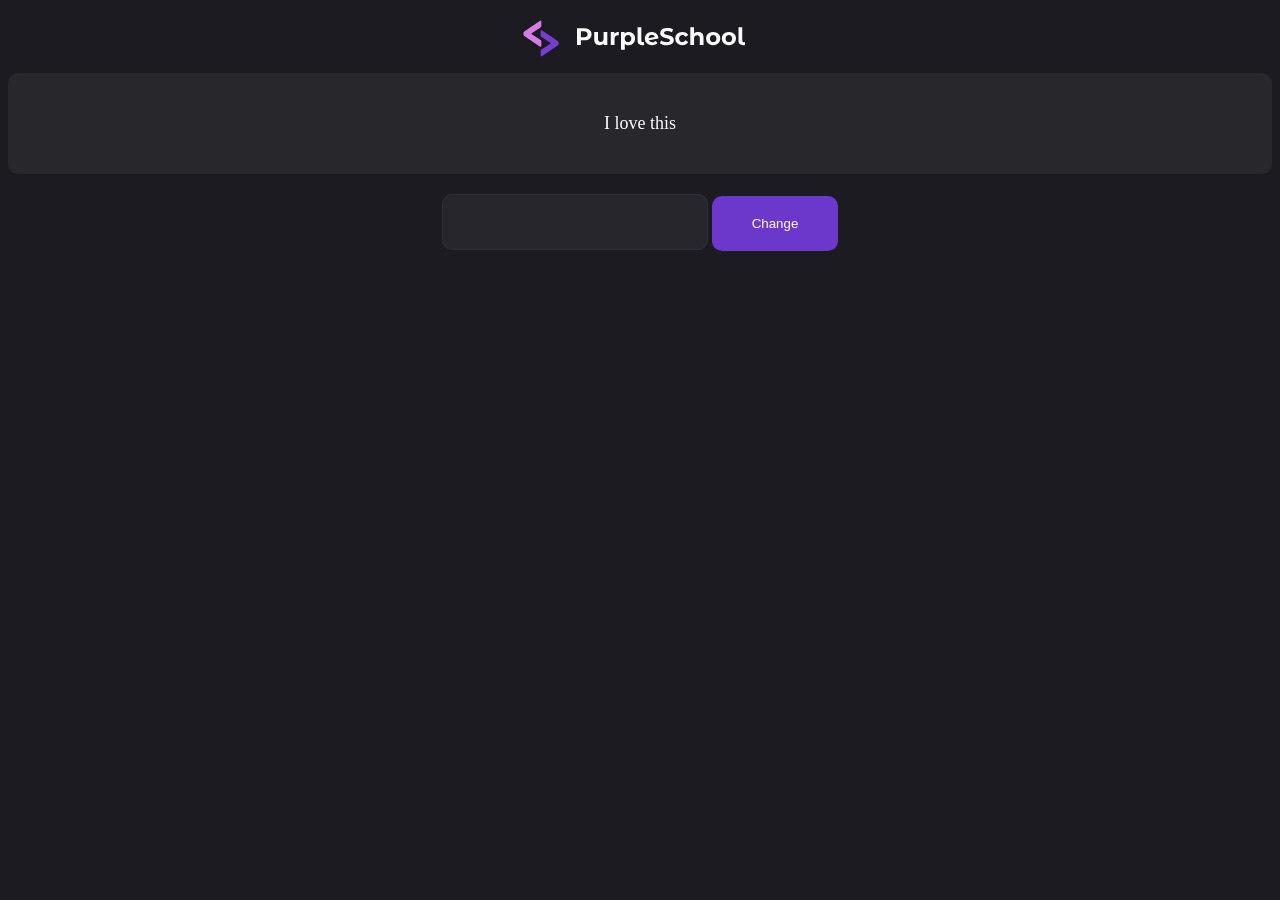
<file: index.html>
<!DOCTYPE html>
<html lang="en">
<head>
    <meta charset="UTF-8">
    <meta name="viewport" content="width=device-width, initial-scale=1.0">
    <title>Document</title>
    <link rel="stylesheet" href="./dom/dom.css">
</head>
<body style = 'background-color: #1c1b21; text-align: center'>
    <img src = './dom/logo.svg' alt = ''/>
    <div class = 'panel'>I love this</div>
    <input class = 'input' onkeydown="inputChanged2(event)"/>
    <button class = 'button' onclick="submitForm2()"> Change</button>
    <div class = 'changed'>Changed</div>
    <!-- <div class = 'one'>
        <span>Элемент 1</span>
    </div>
    <div class = 'one'>
        <span>Элемент 2</span>
    </div>
    <div id = 'two'>Элемент 3</div>
    <div>
        <span user-id = '4'>Элемент 4</span>
    </div> -->
    <div class = 'test'></div>
    <script src="./zadachi.js"></script>   
</body>
</html>
</file>
<file: dom/dom.css>
.panel {
    font-size: 18px;
    color: white;
    background-color: rgba(255,255,255,0.05);
    border-radius: 10px;
    padding: 40px;
    margin-bottom: 20px;
}

.changed {
    font-size: 18px;
    color: white;
    margin: 20px;
    display: none;  
}

.changed_add {
    display: block;
}

.button {
    display: inline-flex;
    align-items: center;
    justify-content: center;
    box-sizing: border-box;
    cursor:pointer;
    transition: all .2s;
    text-align: center;
    border-radius: 10px;
    background: #6c38cc;
    color: white;
    border: none;
    padding: 20px 40px;
}

.button:hover {
    background-color: #844fe6;
}

.input {
    box-sizing: border-box;
    background-color: rgba(255,255,255,0.05);
    padding: 15px 16px;
    color: white;
    border: 1px solid rgba(212,212,212,0.05);
    border-radius: 10px;
    height: 56px;
    font-size: 18px;
    line-height: 21px;
    outline: none;
    box-shadow: none;
}
</file>
